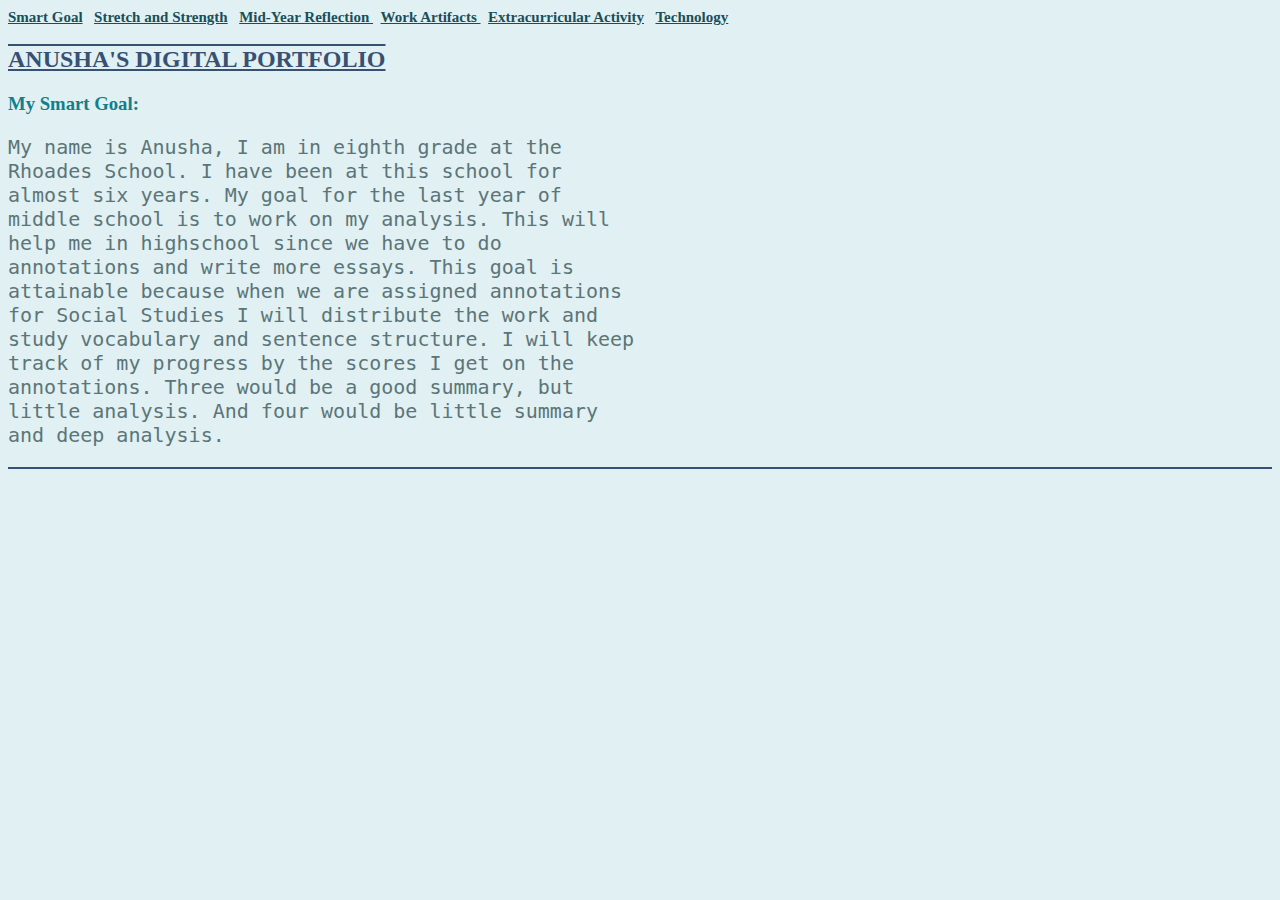
<file: index.html>
<!DOCTYPE html> 
<html>
  <head>
      <link rel="stylesheet" href="style.css">
  </head>
  <body>
    <a href="index.html"> Smart Goal</a>
    <a href="Stretch and Strength.html"> Stretch and Strength</a>
      <a href="Mid-Year Reflection.html"> Mid-Year Reflection </a>
    <a href="Work Artifacts.html"> Work Artifacts </a>
    <a href="ExtraCurricularActivity.html">Extracurricular Activity</a>
    <a href="Technology.html"> Technology </a>

    
      <h2>ANUSHA'S DIGITAL PORTFOLIO</h2>
    <h3>My Smart Goal: </h3>
    <p>My name is Anusha, I am in eighth grade at the Rhoades School. I have been at this school for almost six years. My goal for the last year of middle school is to work on my analysis. This will help me in highschool since we have to do annotations and write more essays. This goal is attainable because when we are assigned annotations for Social Studies I will distribute the work and study vocabulary and sentence structure. I will keep track of my progress by the scores I get on the annotations. Three would be a good summary, but little analysis. And four would be little summary and deep analysis.</p>
      <hr>
     
 </body>
</html>
</file>
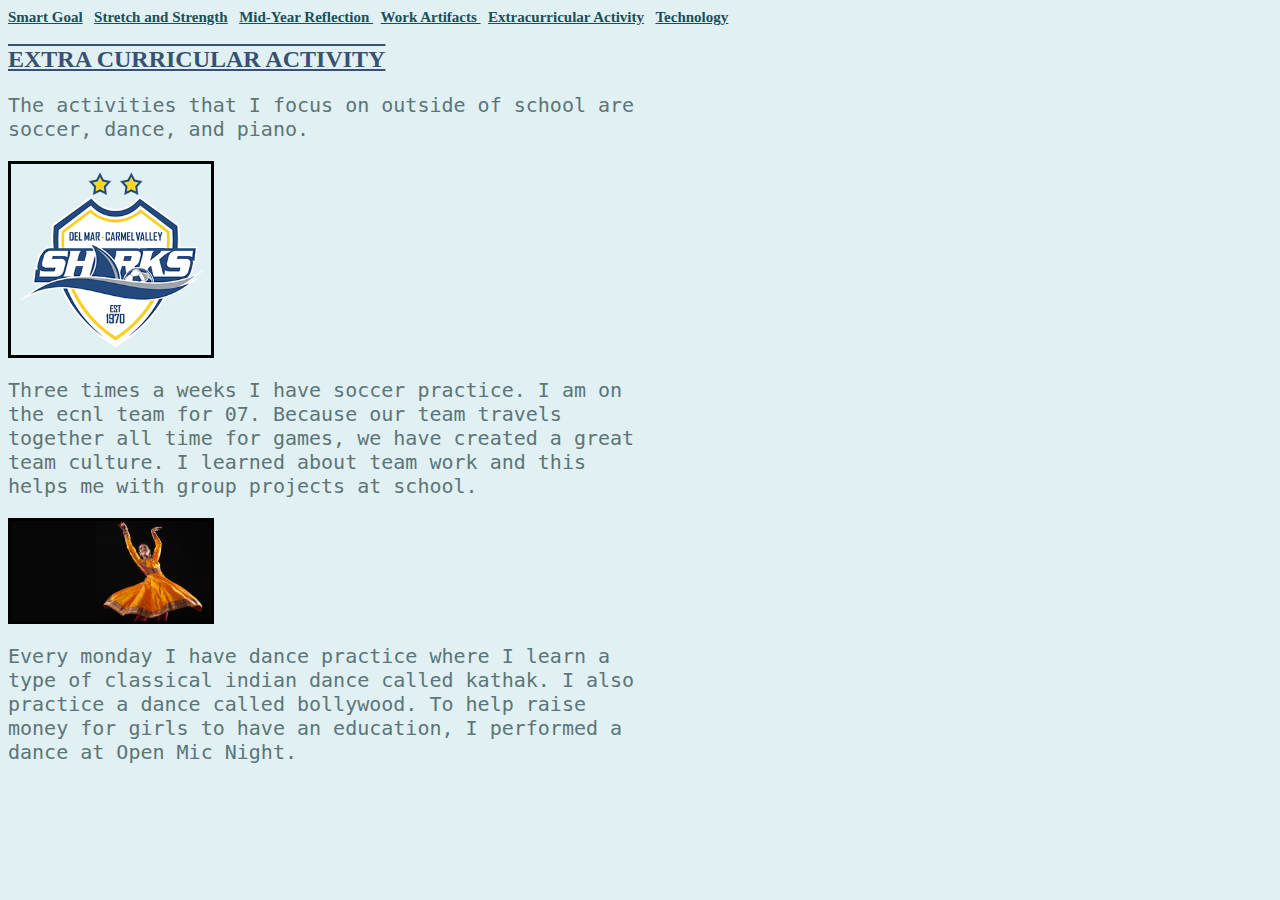
<file: ExtraCurricularActivity.html>
<!DOCTYPE html> 
<html>
  <head>
      <link rel="stylesheet" href="style.css">
  </head>
    <body>
    
<a href="index.html"> Smart Goal</a>
    <a href="Stretch and Strength.html"> Stretch and Strength</a>
    <a href="Mid-Year Reflection.html"> Mid-Year Reflection </a>
    <a href="Work Artifacts.html"> Work Artifacts </a>
    <a href="ExtraCurricularActivity.html">Extracurricular Activity</a>
    <a href="Technology.html"> Technology </a>
    <h2>EXTRA CURRICULAR ACTIVITY</h2>
    <p> 
        The activities that I focus on outside of school are soccer, dance, and piano.
        
        </p>
    <img src="Images/Sharkslogo.jpg">
        <p>
            Three times a weeks I have soccer practice. I am on the ecnl team for 07. Because our team travels together all time for games, we have created a great team culture. I learned about team work and this helps me with group projects at school.
        </p>
    
            
        
    <img src="Images/dance.jpg">
        <p>Every monday I have dance practice where I learn a type of classical indian dance called kathak. I also practice a dance called bollywood. To help raise money for girls to have an education, I performed a dance at Open Mic Night.
          </p>
    
     </body>
</html>
</file>
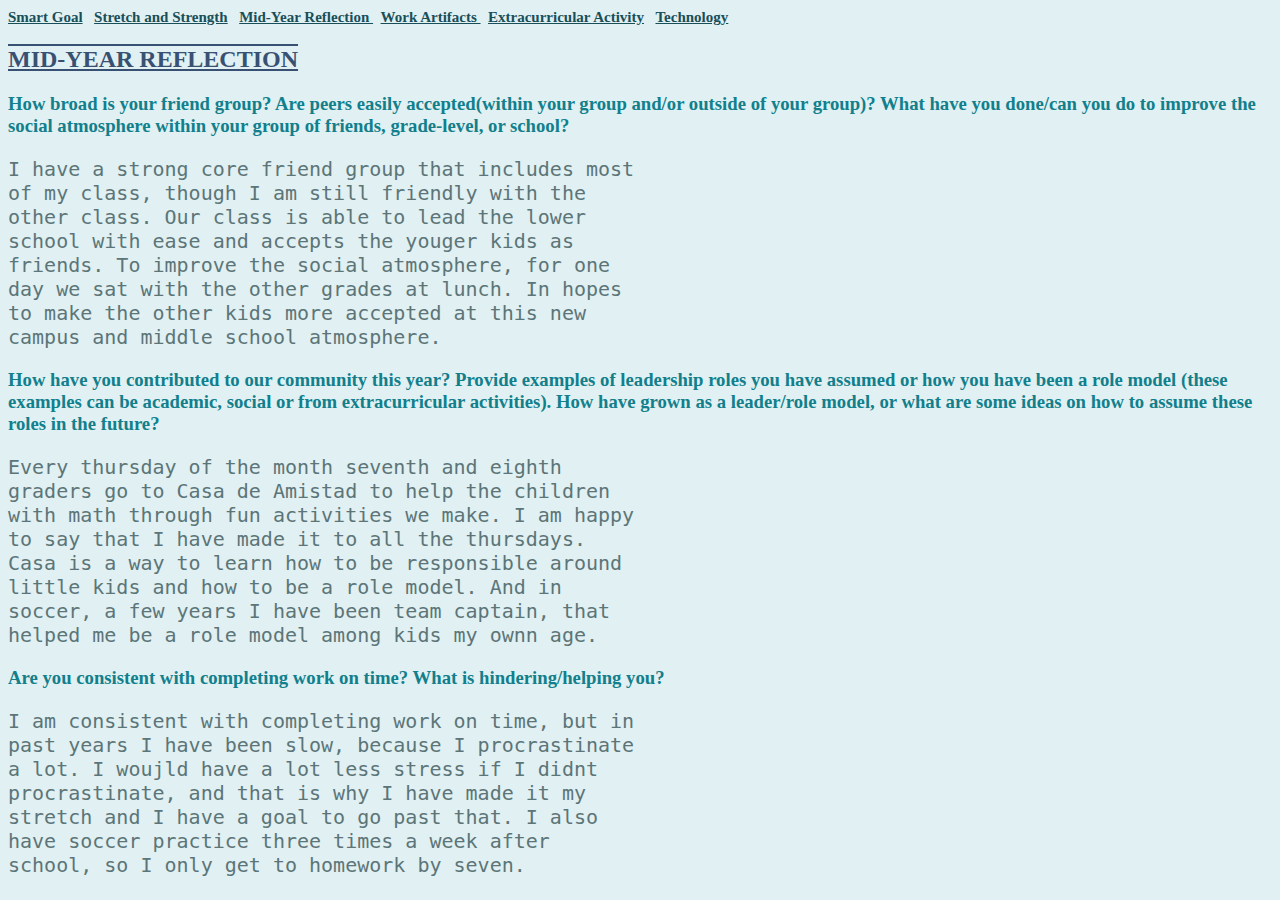
<file: Mid-Year Reflection.html>
<!DOCTYPE html>

<html>
  <head>
      <link rel="stylesheet" href="style.css">
      
    <a href="index.html"> Smart Goal</a>
    <a href="Stretch and Strength.html"> Stretch and Strength</a>
    <a href="Mid-Year Reflection.html"> Mid-Year Reflection </a>
    <a href="Work Artifacts.html"> Work Artifacts </a>
    <a href="ExtraCurricularActivity.html">Extracurricular Activity</a>
    <a href="Technology.html"> Technology </a>

      <h2>MID-YEAR REFLECTION </h2>
  </head>
   <h3> How broad is your friend group? Are peers easily accepted(within your group and/or outside of your group)? What have you done/can you do to improve the social atmosphere within your group of friends, grade-level, or school?
    </h3>
    <p> I have a strong core friend group that includes most of my class, though I am still friendly with the other class. Our class is able to lead the lower school with ease and accepts the youger kids as friends. To improve the social atmosphere, for one day we sat with the other grades at lunch. In hopes to make the other kids more accepted at this new campus and middle school atmosphere.</p>
    <h3> How have you contributed to our community this year? Provide examples of leadership roles you have assumed or how you have been a role model (these examples can be academic, social or from extracurricular activities). How have grown as a leader/role model, or what are some ideas on how to assume these roles in the future?</h3>
    <p> Every thursday of the month seventh and eighth graders go to Casa de Amistad to help the children with math through fun activities we make. I am happy to say that I have made it to all the thursdays. Casa is a way to learn how to be responsible around little kids and how to be a role model. And in soccer, a few years I have been team captain, that helped me be a role model among kids my ownn age.</p>
    <h3>Are you consistent with completing work on time? What is hindering/helping you?</h3>
    <p>I am consistent with completing work on time, but in past years I have been slow, because I procrastinate a lot. I woujld have a lot less stress if I didnt procrastinate, and that is why I have made it my stretch and I have a goal to go past that. I also have soccer practice three times a week after school, so I only get to homework by seven.</p>
 
    
      
  
</html>
</file>
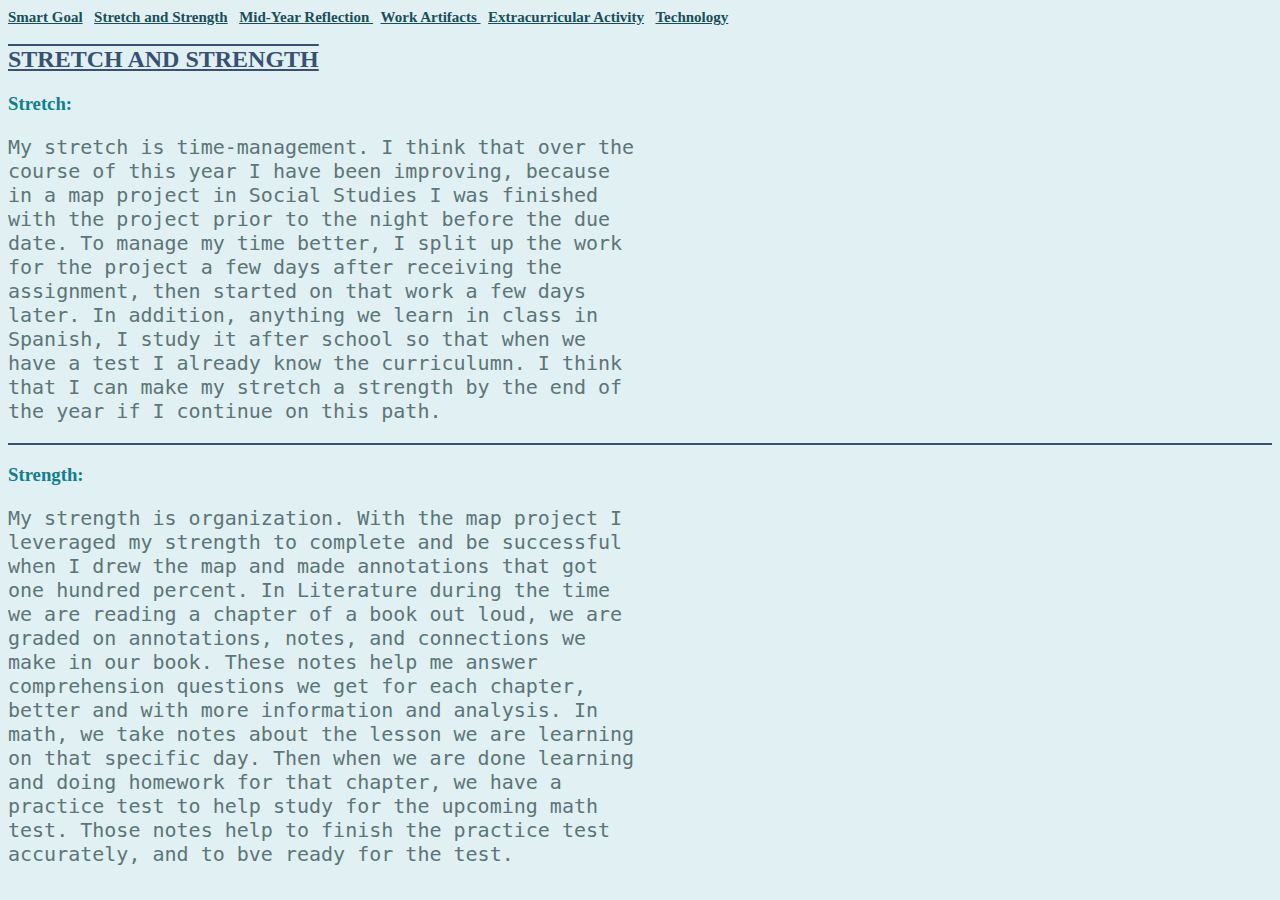
<file: Stretch and Strength.html>
<!DOCTYPE html>
<html>
  <head>
       <link rel="stylesheet" href="style.css">
      <a href="index.html"> Smart Goal</a>
    <a href="Stretch and Strength.html"> Stretch and Strength</a>
    <a href="Mid-Year Reflection.html"> Mid-Year Reflection </a>
    <a href="Work Artifacts.html"> Work Artifacts </a>
    <a href="ExtraCurricularActivity.html">Extracurricular Activity</a>
    <a href="Technology.html"> Technology </a>

    <h2>STRETCH AND STRENGTH</h2>
  </head>
    <h3>Stretch:</h3>
  <p>
      My stretch is time-management. I think that over the course of this year I have been improving, because in a map project in Social Studies I was finished with the project prior to the night before the due date. To manage my time better, I split up the work for the project a few days after receiving the assignment, then started on that work a few days later. In addition, anything we learn in class in Spanish, I study it after school so that when we have a test I already know the curriculumn. I think that I can make my stretch a strength by the end of the year if I continue on this path.
    </p>
    
    <hr>
    <h3> Strength:</h3>
<p>
     My strength is organization. With the map project I leveraged my strength to complete and be successful when I drew the map and made annotations that got one hundred percent. In Literature during the time we are reading a chapter of a book out loud, we are graded on annotations, notes, and connections we make in our book. These notes help me answer comprehension questions we get for each chapter, better and with more information and analysis. In math, we take notes about the lesson we are learning on that specific day. Then when we are done learning and doing homework for that chapter, we have a practice test to help study  for the upcoming math test. Those notes help to finish the practice test accurately, and to bve ready for the test.
</p>
  
      
      </html>
</file>
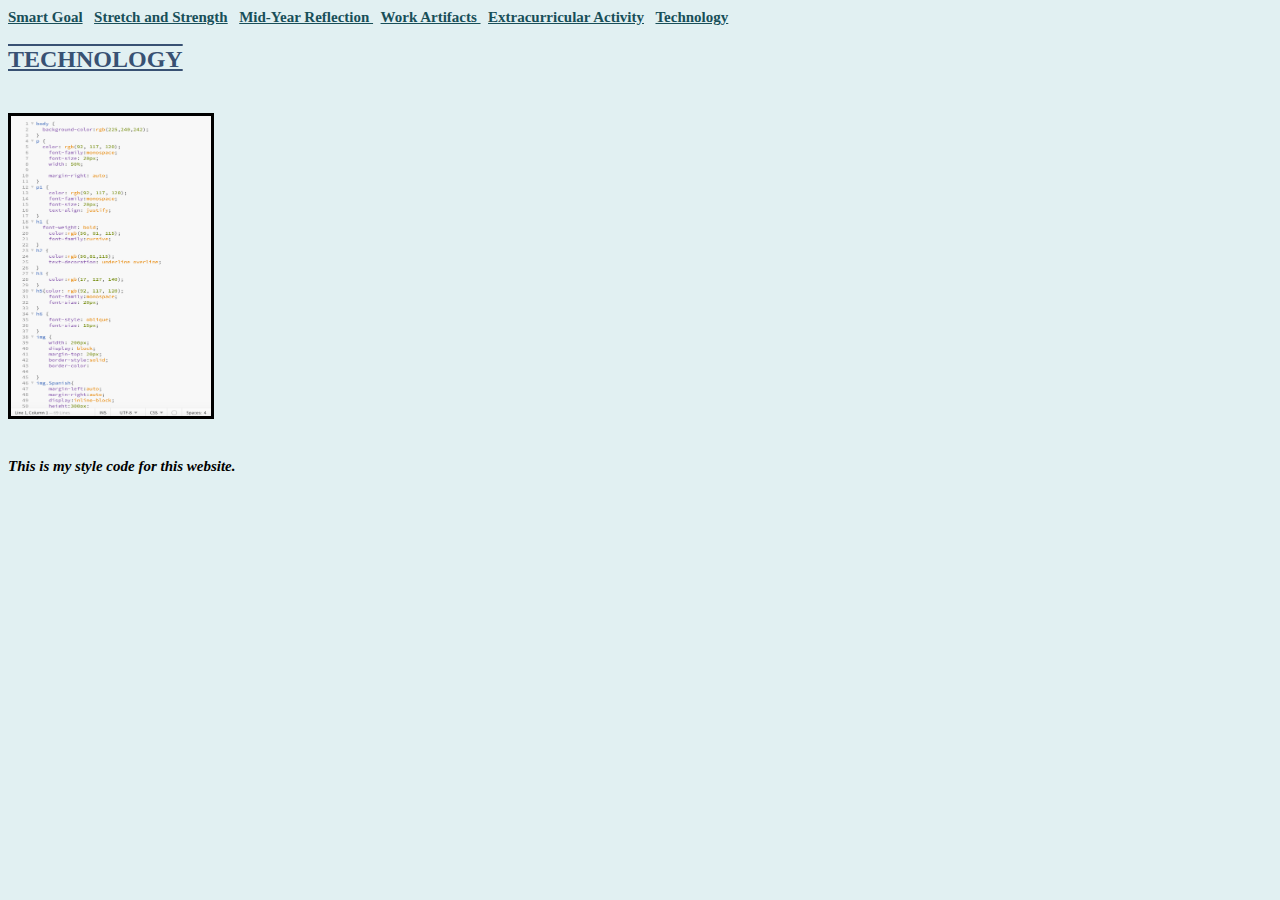
<file: Technology.html>
<!DOCTYPE html> 
<html>
  <head>
      <link rel="stylesheet" href="style.css">
  </head>
    <body>
    
<a href="index.html"> Smart Goal</a>
    <a href="Stretch and Strength.html"> Stretch and Strength</a>
    <a href="Mid-Year Reflection.html"> Mid-Year Reflection </a>
    <a href="Work Artifacts.html"> Work Artifacts </a>
    <a href="ExtraCurricularActivity.html">Extracurricular Activity</a>
    <a href="Technology.html"> Technology </a>
    
    <h2>TECHNOLOGY</h2>
    
    <img class="Spanish" src="Images/techcode.jpg">
        <h6>This is my style code for this website.</h6>
     </body>
</html>
</file>
<file: style.css>
body {
  background-color:rgb(225,240,242);
}
p {
  color: rgb(92, 117, 120);
    font-family:monospace;
    font-size: 20px;
    width: 50%;
   
    margin-right: auto;
}
p1 { 
    color: rgb(92, 117, 120);
    font-family:monospace;
    font-size: 20px;
    text-align: justify;
}
h1 {
  font-weight: bold;
    color:rgb(56, 81, 115);
    font-family:cursive;
}
h2 {
    color:rgb(56,81,115);
    text-decoration: underline overline;
}
h3 {
    color:rgb(17, 127, 140);
}
h5{color: rgb(92, 117, 120);
    font-family:monospace;
    font-size: 20px;
}
h6 {
    font-style: oblique;
    font-size: 15px;
}
img {
    width: 200px;
    display: block;
    margin-top: 20px;
    border-style:solid;
    border-color:

}
img.Spanish{
    margin-left:auto;
    margin-right:auto;
    display:inline-block;
    height:300px;
}
img.Spanish2{
    float: right;
}
 a { 
    display:inline;
    font-size: 15px;
    font-weight:bold;
    margin-right: 0.5em;
    color:rgb(24, 79, 89)
}
hr {
    color:rgb(56,81,115);
    display: block;
    border-width:thin;
    border-style:solid;

}
</file>
